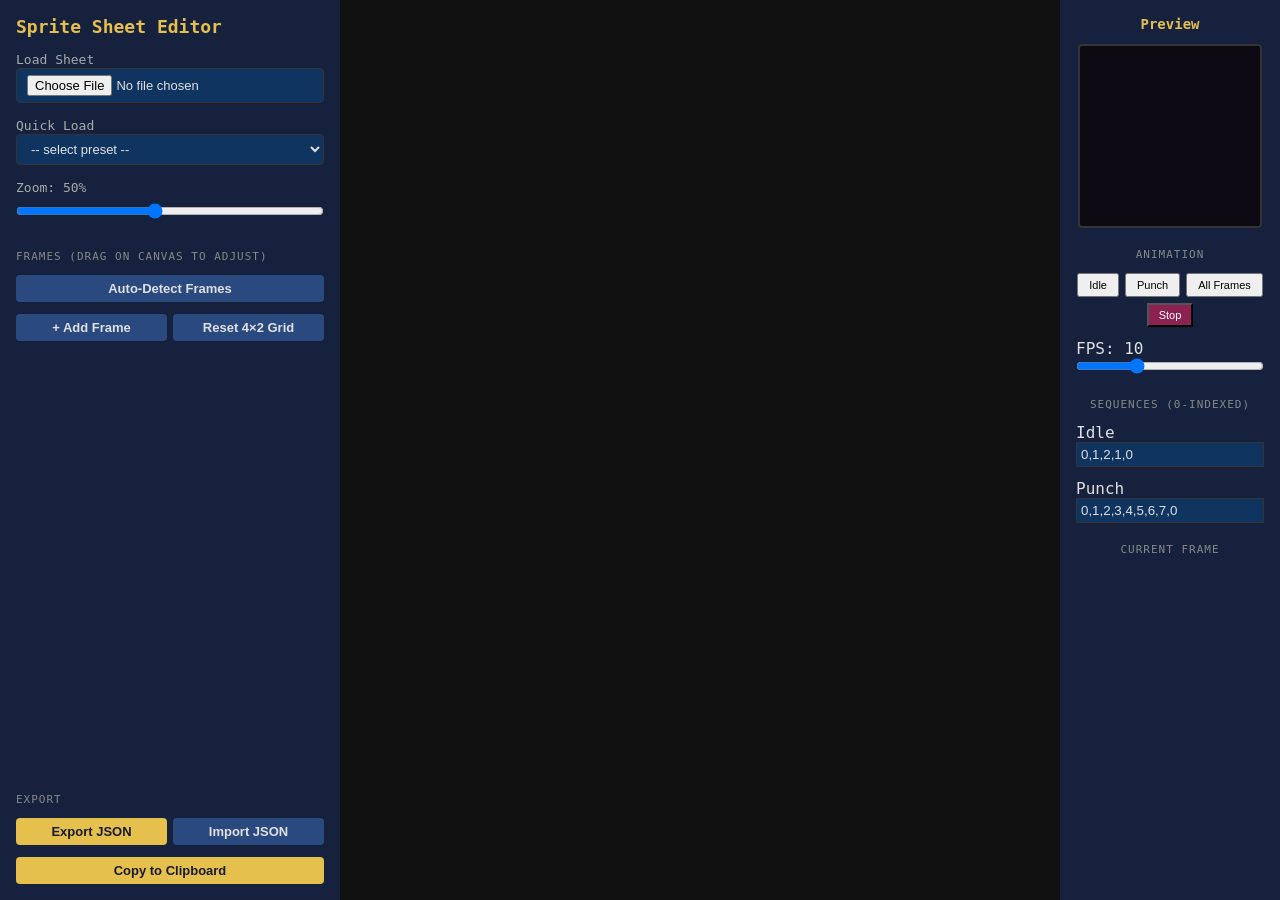
<file: tools/spritesheet_editor.html>
<!DOCTYPE html>
<html lang="en">
<head>
<meta charset="UTF-8">
<title>Sprite Sheet Frame Editor</title>
<style>
* { margin: 0; padding: 0; box-sizing: border-box; }
body { background: #1a1a2e; color: #e0e0e0; font-family: 'Segoe UI', monospace; display: flex; height: 100vh; overflow: hidden; }

#sidebar {
  width: 340px; min-width: 340px; background: #16213e; padding: 16px;
  display: flex; flex-direction: column; gap: 12px; overflow-y: auto;
}
#sidebar h2 { color: #e5c04c; font-size: 18px; }
#sidebar label { font-size: 13px; color: #aaa; }
#sidebar select, #sidebar input, #sidebar button {
  width: 100%; padding: 6px 10px; border: 1px solid #333; border-radius: 4px;
  background: #0f3460; color: #e0e0e0; font-size: 13px;
}
#sidebar button { cursor: pointer; background: #e5c04c; color: #1a1a2e; font-weight: bold; border: none; }
#sidebar button:hover { background: #f0d060; }
.btn-secondary { background: #2a4a7f !important; color: #e0e0e0 !important; }
.btn-danger { background: #8b2252 !important; color: #fff !important; }

.frame-list { display: flex; flex-direction: column; gap: 6px; flex: 1; overflow-y: auto; }
.frame-item {
  background: #0f3460; border: 2px solid #333; border-radius: 6px; padding: 8px;
  cursor: pointer; display: flex; gap: 8px; align-items: center;
}
.frame-item.selected { border-color: #e5c04c; }
.frame-item canvas { border: 1px solid #555; background: #111; flex-shrink: 0; }
.frame-item .info { font-size: 11px; line-height: 1.5; flex: 1; }
.frame-item .info span { color: #e5c04c; }
.frame-inputs { display: grid; grid-template-columns: 1fr 1fr; gap: 4px; }
.frame-inputs label { font-size: 11px; }
.frame-inputs input { width: 100%; padding: 3px 6px; font-size: 12px; }

#canvas-container {
  flex: 1; overflow: auto; position: relative; background: #111;
}
#main-canvas { cursor: crosshair; image-rendering: pixelated; }

#preview-panel {
  width: 220px; min-width: 220px; background: #16213e; padding: 16px;
  display: flex; flex-direction: column; gap: 12px; align-items: center;
}
#preview-panel h3 { color: #e5c04c; font-size: 14px; }
#preview-canvas { border: 2px solid #333; border-radius: 4px; background: #0d0a14; image-rendering: pixelated; }
.anim-controls { display: flex; gap: 6px; flex-wrap: wrap; justify-content: center; }
.anim-controls button { width: auto; padding: 4px 10px; font-size: 11px; }
#fps-slider { width: 100%; }
#zoom-slider { width: 100%; }

.section-title { color: #888; font-size: 11px; text-transform: uppercase; letter-spacing: 1px; margin-top: 8px; }
</style>
</head>
<body>

<div id="sidebar">
  <h2>Sprite Sheet Editor</h2>

  <div>
    <label>Load Sheet</label>
    <input type="file" id="file-input" accept="image/png">
  </div>

  <div>
    <label>Quick Load</label>
    <select id="sheet-select">
      <option value="">-- select preset --</option>
      <option value="animsheet_punch_1.png">punch_1 — Vinnie (Brawler)</option>
      <option value="animsheet_punch_2.png">punch_2 — Marcus (Turtle)</option>
      <option value="animsheet_punch_3.png">punch_3 — Suki (Glass Cannon)</option>
      <option value="animsheet_punch_4.png">punch_4 — Elena (Technician)</option>
    </select>
  </div>

  <div>
    <label>Zoom: <span id="zoom-val">50%</span></label>
    <input type="range" id="zoom-slider" min="10" max="100" value="50">
  </div>

  <div class="section-title">Frames (drag on canvas to adjust)</div>

  <div>
    <button id="auto-detect-btn" class="btn-secondary">Auto-Detect Frames</button>
  </div>
  <div style="display:flex;gap:6px;">
    <button id="add-frame-btn" class="btn-secondary" style="flex:1;">+ Add Frame</button>
    <button id="reset-grid-btn" class="btn-secondary" style="flex:1;">Reset 4×2 Grid</button>
  </div>

  <div class="frame-list" id="frame-list"></div>

  <div class="section-title">Export</div>
  <div style="display:flex;gap:6px;">
    <button id="export-btn" style="flex:1;">Export JSON</button>
    <button id="import-btn" class="btn-secondary" style="flex:1;">Import JSON</button>
  </div>
  <input type="file" id="import-input" accept=".json" style="display:none;">
  <div>
    <button id="copy-btn">Copy to Clipboard</button>
  </div>
</div>

<div id="canvas-container">
  <canvas id="main-canvas" width="1024" height="1024"></canvas>
</div>

<div id="preview-panel">
  <h3>Preview</h3>
  <canvas id="preview-canvas" width="180" height="180"></canvas>

  <div class="section-title">Animation</div>
  <div class="anim-controls">
    <button id="play-idle-btn">Idle</button>
    <button id="play-punch-btn">Punch</button>
    <button id="play-all-btn">All Frames</button>
    <button id="stop-btn" class="btn-danger">Stop</button>
  </div>

  <div>
    <label>FPS: <span id="fps-val">10</span></label>
    <input type="range" id="fps-slider" min="1" max="30" value="10">
  </div>

  <div class="section-title">Sequences (0-indexed)</div>
  <div>
    <label>Idle</label>
    <input id="idle-seq" value="0,1,2,1,0" style="width:100%;padding:4px;background:#0f3460;color:#e0e0e0;border:1px solid #333;">
  </div>
  <div>
    <label>Punch</label>
    <input id="punch-seq" value="0,1,2,3,4,5,6,7,0" style="width:100%;padding:4px;background:#0f3460;color:#e0e0e0;border:1px solid #333;">
  </div>

  <div class="section-title">Current Frame</div>
  <div id="frame-detail" style="font-size:11px;color:#aaa;"></div>
</div>

<script>
const mainCanvas = document.getElementById('main-canvas');
const ctx = mainCanvas.getContext('2d');
const previewCanvas = document.getElementById('preview-canvas');
const pctx = previewCanvas.getContext('2d');

let sheetImage = null;
let sheetName = '';
let frames = []; // [{x, y, w, h}]
let selectedFrame = 0;
let zoom = 0.5;

// Drag state
let dragging = null; // {frameIdx, handle, startX, startY, origRect}
const HANDLE_SIZE = 8;

// Animation state
let animInterval = null;
let animSeq = [];
let animIdx = 0;

// ── Load image ──
function loadImage(src, name) {
  const img = new Image();
  img.onload = () => {
    sheetImage = img;
    sheetName = name || 'unknown';
    mainCanvas.width = img.width * zoom;
    mainCanvas.height = img.height * zoom;
    resetGrid();
    draw();
  };
  img.src = src;
}

document.getElementById('file-input').addEventListener('change', e => {
  const file = e.target.files[0];
  if (!file) return;
  const reader = new FileReader();
  reader.onload = ev => loadImage(ev.target.result, file.name);
  reader.readAsDataURL(file);
});

document.getElementById('sheet-select').addEventListener('change', e => {
  if (!e.target.value) return;
  // Try loading from relative path (won't work without a server, fallback to file input)
  const img = new Image();
  img.onload = () => loadImage(img.src, e.target.value);
  img.onerror = () => alert('Cannot load from path directly. Use the file picker above to load:\nassets/sprites/sheets/' + e.target.value);
  img.src = '../../assets/sprites/sheets/' + e.target.value;
});

// ── Zoom ──
const zoomSlider = document.getElementById('zoom-slider');
zoomSlider.addEventListener('input', e => {
  zoom = parseInt(e.target.value) / 100;
  document.getElementById('zoom-val').textContent = e.target.value + '%';
  if (sheetImage) {
    mainCanvas.width = sheetImage.width * zoom;
    mainCanvas.height = sheetImage.height * zoom;
    draw();
  }
});

// ── FPS ──
const fpsSlider = document.getElementById('fps-slider');
fpsSlider.addEventListener('input', e => {
  document.getElementById('fps-val').textContent = e.target.value;
});

// ── Frame management ──
function resetGrid() {
  if (!sheetImage) return;
  frames = [];
  const cols = 4, rows = 2;
  const fw = Math.floor(sheetImage.width / cols);
  const fh = Math.floor(sheetImage.height / rows);
  for (let r = 0; r < rows; r++) {
    for (let c = 0; c < cols; c++) {
      frames.push({ x: c * fw, y: r * fh, w: fw, h: fh });
    }
  }
  selectedFrame = 0;
  updateFrameList();
  draw();
}

function autoDetect() {
  if (!sheetImage) return;
  // Draw image to offscreen canvas to read pixels
  const offscreen = document.createElement('canvas');
  offscreen.width = sheetImage.width;
  offscreen.height = sheetImage.height;
  const octx = offscreen.getContext('2d');
  octx.drawImage(sheetImage, 0, 0);
  const data = octx.getImageData(0, 0, sheetImage.width, sheetImage.height).data;
  const W = sheetImage.width, H = sheetImage.height;

  function alphaAt(x, y) { return data[(y * W + x) * 4 + 3]; }

  // Find row bands (contiguous rows with content)
  const rowHas = new Uint8Array(H);
  for (let y = 0; y < H; y++) {
    for (let x = 0; x < W; x++) {
      if (alphaAt(x, y) > 10) { rowHas[y] = 1; break; }
    }
  }

  const bands = [];
  let inBand = false, bandStart = 0;
  for (let y = 0; y < H; y++) {
    if (rowHas[y] && !inBand) { inBand = true; bandStart = y; }
    else if (!rowHas[y] && inBand) {
      inBand = false;
      if (y - bandStart > 20) bands.push([bandStart, y - 1]);
    }
  }
  if (inBand && H - bandStart > 20) bands.push([bandStart, H - 1]);

  // For each band, find column sprites
  frames = [];
  for (const [y1, y2] of bands) {
    const colHas = new Uint8Array(W);
    for (let x = 0; x < W; x++) {
      for (let y = y1; y <= y2; y++) {
        if (alphaAt(x, y) > 10) { colHas[x] = 1; break; }
      }
    }

    let inSprite = false, sx = 0;
    for (let x = 0; x < W; x++) {
      if (colHas[x] && !inSprite) { inSprite = true; sx = x; }
      else if (!colHas[x] && inSprite) {
        inSprite = false;
        if (x - sx > 20) frames.push({ x: sx, y: y1, w: x - sx, h: y2 - y1 + 1 });
      }
    }
    if (inSprite && W - sx > 20) frames.push({ x: sx, y: y1, w: W - sx, h: y2 - y1 + 1 });
  }

  // If we got fewer than 8, some sprites are touching. Try splitting wide frames.
  if (frames.length < 8) {
    const avgW = frames.reduce((s, f) => s + f.w, 0) / frames.length;
    const newFrames = [];
    for (const f of frames) {
      if (f.w > avgW * 1.6) {
        // Try to split this frame
        const n = Math.round(f.w / avgW);
        const splitW = Math.floor(f.w / n);
        for (let i = 0; i < n; i++) {
          newFrames.push({ x: f.x + i * splitW, y: f.y, w: splitW, h: f.h });
        }
      } else {
        newFrames.push(f);
      }
    }
    frames = newFrames;
  }

  // Add padding
  frames = frames.map(f => ({
    x: Math.max(0, f.x - 4),
    y: Math.max(0, f.y - 4),
    w: Math.min(W - f.x + 4, f.w + 8),
    h: Math.min(H - f.y + 4, f.h + 8)
  }));

  selectedFrame = 0;
  updateFrameList();
  draw();
}

function addFrame() {
  const x = sheetImage ? Math.floor(sheetImage.width / 4) : 100;
  const y = sheetImage ? Math.floor(sheetImage.height / 4) : 100;
  frames.push({ x: 50, y: 50, w: x, h: y });
  selectedFrame = frames.length - 1;
  updateFrameList();
  draw();
}

function removeFrame(idx) {
  frames.splice(idx, 1);
  if (selectedFrame >= frames.length) selectedFrame = Math.max(0, frames.length - 1);
  updateFrameList();
  draw();
}

const COLORS = ['#e5c04c','#4ce5a0','#4ca0e5','#e54c7a','#a04ce5','#e5a04c','#4ce5e5','#e54c4c',
                '#7ae54c','#4c4ce5','#e5e54c','#4ce57a'];

function updateFrameList() {
  const list = document.getElementById('frame-list');
  list.innerHTML = '';

  frames.forEach((f, i) => {
    const item = document.createElement('div');
    item.className = 'frame-item' + (i === selectedFrame ? ' selected' : '');
    item.onclick = () => { selectedFrame = i; updateFrameList(); draw(); previewFrame(i); };

    // Mini preview
    const mini = document.createElement('canvas');
    mini.width = 48; mini.height = 48;
    const mctx = mini.getContext('2d');
    mctx.imageSmoothingEnabled = false;
    if (sheetImage) {
      const scale = Math.min(48 / f.w, 48 / f.h);
      const dw = f.w * scale, dh = f.h * scale;
      mctx.drawImage(sheetImage, f.x, f.y, f.w, f.h, (48 - dw) / 2, (48 - dh) / 2, dw, dh);
    }
    item.appendChild(mini);

    const info = document.createElement('div');
    info.className = 'info';
    info.innerHTML = `<span>Frame ${i}</span><br>` +
      `x:<b>${f.x}</b> y:<b>${f.y}</b><br>` +
      `w:<b>${f.w}</b> h:<b>${f.h}</b>`;
    item.appendChild(info);

    // Delete button
    const del = document.createElement('button');
    del.textContent = '×';
    del.className = 'btn-danger';
    del.style.cssText = 'width:24px;height:24px;padding:0;font-size:16px;flex-shrink:0;';
    del.onclick = (e) => { e.stopPropagation(); removeFrame(i); };
    item.appendChild(del);

    list.appendChild(item);
  });
}

// ── Drawing ──
function draw() {
  if (!sheetImage) return;
  const w = sheetImage.width * zoom;
  const h = sheetImage.height * zoom;
  ctx.clearRect(0, 0, w, h);

  // Checkerboard background
  const tileSize = 16;
  for (let y = 0; y < h; y += tileSize) {
    for (let x = 0; x < w; x += tileSize) {
      ctx.fillStyle = ((x / tileSize + y / tileSize) % 2 === 0) ? '#222' : '#2a2a2a';
      ctx.fillRect(x, y, tileSize, tileSize);
    }
  }

  ctx.imageSmoothingEnabled = false;
  ctx.drawImage(sheetImage, 0, 0, w, h);

  // Draw frame rectangles
  frames.forEach((f, i) => {
    const sx = f.x * zoom, sy = f.y * zoom, sw = f.w * zoom, sh = f.h * zoom;
    const color = COLORS[i % COLORS.length];
    const isSelected = i === selectedFrame;

    ctx.strokeStyle = color;
    ctx.lineWidth = isSelected ? 3 : 1.5;
    ctx.setLineDash(isSelected ? [] : [6, 4]);
    ctx.strokeRect(sx, sy, sw, sh);
    ctx.setLineDash([]);

    // Frame number label
    ctx.fillStyle = color;
    ctx.font = `bold ${isSelected ? 16 : 12}px monospace`;
    ctx.fillText(i.toString(), sx + 4, sy + (isSelected ? 18 : 14));

    // Resize handles for selected frame
    if (isSelected) {
      const handles = getHandles(f);
      for (const h of handles) {
        ctx.fillStyle = '#e5c04c';
        ctx.fillRect(h.x * zoom - HANDLE_SIZE / 2, h.y * zoom - HANDLE_SIZE / 2, HANDLE_SIZE, HANDLE_SIZE);
        ctx.strokeStyle = '#000';
        ctx.lineWidth = 1;
        ctx.strokeRect(h.x * zoom - HANDLE_SIZE / 2, h.y * zoom - HANDLE_SIZE / 2, HANDLE_SIZE, HANDLE_SIZE);
      }
    }
  });
}

function getHandles(f) {
  return [
    { x: f.x, y: f.y, cursor: 'nw-resize', type: 'tl' },
    { x: f.x + f.w, y: f.y, cursor: 'ne-resize', type: 'tr' },
    { x: f.x, y: f.y + f.h, cursor: 'sw-resize', type: 'bl' },
    { x: f.x + f.w, y: f.y + f.h, cursor: 'se-resize', type: 'br' },
    { x: f.x + f.w / 2, y: f.y, cursor: 'n-resize', type: 't' },
    { x: f.x + f.w / 2, y: f.y + f.h, cursor: 's-resize', type: 'b' },
    { x: f.x, y: f.y + f.h / 2, cursor: 'w-resize', type: 'l' },
    { x: f.x + f.w / 2, y: f.y + f.h / 2, cursor: 'move', type: 'move' },
    { x: f.x + f.w, y: f.y + f.h / 2, cursor: 'e-resize', type: 'r' },
  ];
}

// ── Mouse interaction ──
mainCanvas.addEventListener('mousedown', e => {
  const rect = mainCanvas.getBoundingClientRect();
  const mx = (e.clientX - rect.left) / zoom;
  const my = (e.clientY - rect.top) / zoom;

  // Check handles of selected frame first
  if (selectedFrame >= 0 && selectedFrame < frames.length) {
    const f = frames[selectedFrame];
    const handles = getHandles(f);
    for (const h of handles) {
      const hx = h.x * zoom, hy = h.y * zoom;
      const cmx = e.clientX - rect.left, cmy = e.clientY - rect.top;
      if (Math.abs(cmx - hx) < HANDLE_SIZE && Math.abs(cmy - hy) < HANDLE_SIZE) {
        dragging = {
          frameIdx: selectedFrame, handle: h.type,
          startX: mx, startY: my,
          origRect: { ...f }
        };
        return;
      }
    }
  }

  // Check if clicked inside any frame
  for (let i = frames.length - 1; i >= 0; i--) {
    const f = frames[i];
    if (mx >= f.x && mx <= f.x + f.w && my >= f.y && my <= f.y + f.h) {
      selectedFrame = i;
      dragging = {
        frameIdx: i, handle: 'move',
        startX: mx, startY: my,
        origRect: { ...f }
      };
      updateFrameList();
      draw();
      previewFrame(i);
      return;
    }
  }
});

mainCanvas.addEventListener('mousemove', e => {
  if (!dragging) return;
  const rect = mainCanvas.getBoundingClientRect();
  const mx = (e.clientX - rect.left) / zoom;
  const my = (e.clientY - rect.top) / zoom;
  const dx = mx - dragging.startX;
  const dy = my - dragging.startY;
  const o = dragging.origRect;
  const f = frames[dragging.frameIdx];

  switch (dragging.handle) {
    case 'move':
      f.x = Math.round(Math.max(0, o.x + dx));
      f.y = Math.round(Math.max(0, o.y + dy));
      break;
    case 'tl':
      f.x = Math.round(Math.max(0, o.x + dx));
      f.y = Math.round(Math.max(0, o.y + dy));
      f.w = Math.round(Math.max(10, o.w - dx));
      f.h = Math.round(Math.max(10, o.h - dy));
      break;
    case 'tr':
      f.y = Math.round(Math.max(0, o.y + dy));
      f.w = Math.round(Math.max(10, o.w + dx));
      f.h = Math.round(Math.max(10, o.h - dy));
      break;
    case 'bl':
      f.x = Math.round(Math.max(0, o.x + dx));
      f.w = Math.round(Math.max(10, o.w - dx));
      f.h = Math.round(Math.max(10, o.h + dy));
      break;
    case 'br':
      f.w = Math.round(Math.max(10, o.w + dx));
      f.h = Math.round(Math.max(10, o.h + dy));
      break;
    case 't':
      f.y = Math.round(Math.max(0, o.y + dy));
      f.h = Math.round(Math.max(10, o.h - dy));
      break;
    case 'b':
      f.h = Math.round(Math.max(10, o.h + dy));
      break;
    case 'l':
      f.x = Math.round(Math.max(0, o.x + dx));
      f.w = Math.round(Math.max(10, o.w - dx));
      break;
    case 'r':
      f.w = Math.round(Math.max(10, o.w + dx));
      break;
  }

  updateFrameList();
  draw();
});

mainCanvas.addEventListener('mouseup', () => { dragging = null; });
mainCanvas.addEventListener('mouseleave', () => { dragging = null; });

// ── Preview ──
function previewFrame(idx) {
  if (!sheetImage || idx < 0 || idx >= frames.length) return;
  const f = frames[idx];
  const pw = previewCanvas.width, ph = previewCanvas.height;
  pctx.clearRect(0, 0, pw, ph);

  // Checkerboard
  for (let y = 0; y < ph; y += 12) {
    for (let x = 0; x < pw; x += 12) {
      pctx.fillStyle = ((x / 12 + y / 12) % 2 === 0) ? '#1a1a2e' : '#222244';
      pctx.fillRect(x, y, 12, 12);
    }
  }

  pctx.imageSmoothingEnabled = false;
  const scale = Math.min(pw / f.w, ph / f.h);
  const dw = f.w * scale, dh = f.h * scale;
  pctx.drawImage(sheetImage, f.x, f.y, f.w, f.h, (pw - dw) / 2, (ph - dh) / 2, dw, dh);

  document.getElementById('frame-detail').innerHTML =
    `Frame ${idx}<br>Region: ${f.x}, ${f.y}, ${f.w}×${f.h}`;
}

// ── Animation playback ──
function stopAnim() {
  if (animInterval) { clearInterval(animInterval); animInterval = null; }
}

function playSequence(seq) {
  stopAnim();
  animSeq = seq.filter(i => i >= 0 && i < frames.length);
  if (animSeq.length === 0) return;
  animIdx = 0;
  const fps = parseInt(fpsSlider.value) || 10;
  animInterval = setInterval(() => {
    previewFrame(animSeq[animIdx]);
    selectedFrame = animSeq[animIdx];
    updateFrameList();
    draw();
    animIdx = (animIdx + 1) % animSeq.length;
  }, 1000 / fps);
}

function parseSeq(str) {
  return str.split(',').map(s => parseInt(s.trim())).filter(n => !isNaN(n));
}

document.getElementById('play-idle-btn').onclick = () => playSequence(parseSeq(document.getElementById('idle-seq').value));
document.getElementById('play-punch-btn').onclick = () => playSequence(parseSeq(document.getElementById('punch-seq').value));
document.getElementById('play-all-btn').onclick = () => playSequence(frames.map((_, i) => i));
document.getElementById('stop-btn').onclick = stopAnim;

// ── Buttons ──
document.getElementById('auto-detect-btn').onclick = autoDetect;
document.getElementById('add-frame-btn').onclick = addFrame;
document.getElementById('reset-grid-btn').onclick = resetGrid;

// ── Export/Import ──
function buildExport() {
  return {
    sheet: sheetName,
    sheet_width: sheetImage ? sheetImage.width : 0,
    sheet_height: sheetImage ? sheetImage.height : 0,
    frames: frames.map((f, i) => ({
      index: i,
      x: f.x, y: f.y, w: f.w, h: f.h
    })),
    animations: {
      idle: parseSeq(document.getElementById('idle-seq').value),
      punch: parseSeq(document.getElementById('punch-seq').value)
    }
  };
}

document.getElementById('export-btn').onclick = () => {
  const data = JSON.stringify(buildExport(), null, 2);
  const blob = new Blob([data], { type: 'application/json' });
  const a = document.createElement('a');
  a.href = URL.createObjectURL(blob);
  // Save to data/sprite_frames/ — filename matches what AnimatedPortrait expects
  a.download = (sheetName || 'spritesheet').replace(/\.png$/, '') + '_frames.json';
  // Place exported file in: data/sprite_frames/
  a.click();
};

document.getElementById('copy-btn').onclick = () => {
  const data = JSON.stringify(buildExport(), null, 2);
  navigator.clipboard.writeText(data).then(() => {
    const btn = document.getElementById('copy-btn');
    btn.textContent = 'Copied!';
    setTimeout(() => btn.textContent = 'Copy to Clipboard', 1500);
  });
};

document.getElementById('import-btn').onclick = () => document.getElementById('import-input').click();
document.getElementById('import-input').addEventListener('change', e => {
  const file = e.target.files[0];
  if (!file) return;
  const reader = new FileReader();
  reader.onload = ev => {
    try {
      const data = JSON.parse(ev.target.result);
      if (data.frames) {
        frames = data.frames.map(f => ({ x: f.x, y: f.y, w: f.w, h: f.h }));
        selectedFrame = 0;
        if (data.animations) {
          if (data.animations.idle) document.getElementById('idle-seq').value = data.animations.idle.join(',');
          if (data.animations.punch) document.getElementById('punch-seq').value = data.animations.punch.join(',');
        }
        updateFrameList();
        draw();
      }
    } catch (err) { alert('Invalid JSON: ' + err.message); }
  };
  reader.readAsText(file);
});

// ── Keyboard shortcuts ──
document.addEventListener('keydown', e => {
  if (e.target.tagName === 'INPUT') return;
  if (e.key === 'ArrowLeft' || e.key === 'a') {
    selectedFrame = Math.max(0, selectedFrame - 1);
    updateFrameList(); draw(); previewFrame(selectedFrame);
  } else if (e.key === 'ArrowRight' || e.key === 'd') {
    selectedFrame = Math.min(frames.length - 1, selectedFrame + 1);
    updateFrameList(); draw(); previewFrame(selectedFrame);
  } else if (e.key === 'Delete' || e.key === 'Backspace') {
    if (frames.length > 0) removeFrame(selectedFrame);
  }
});

// Initial state
updateFrameList();
</script>
</body>
</html>
</file>
